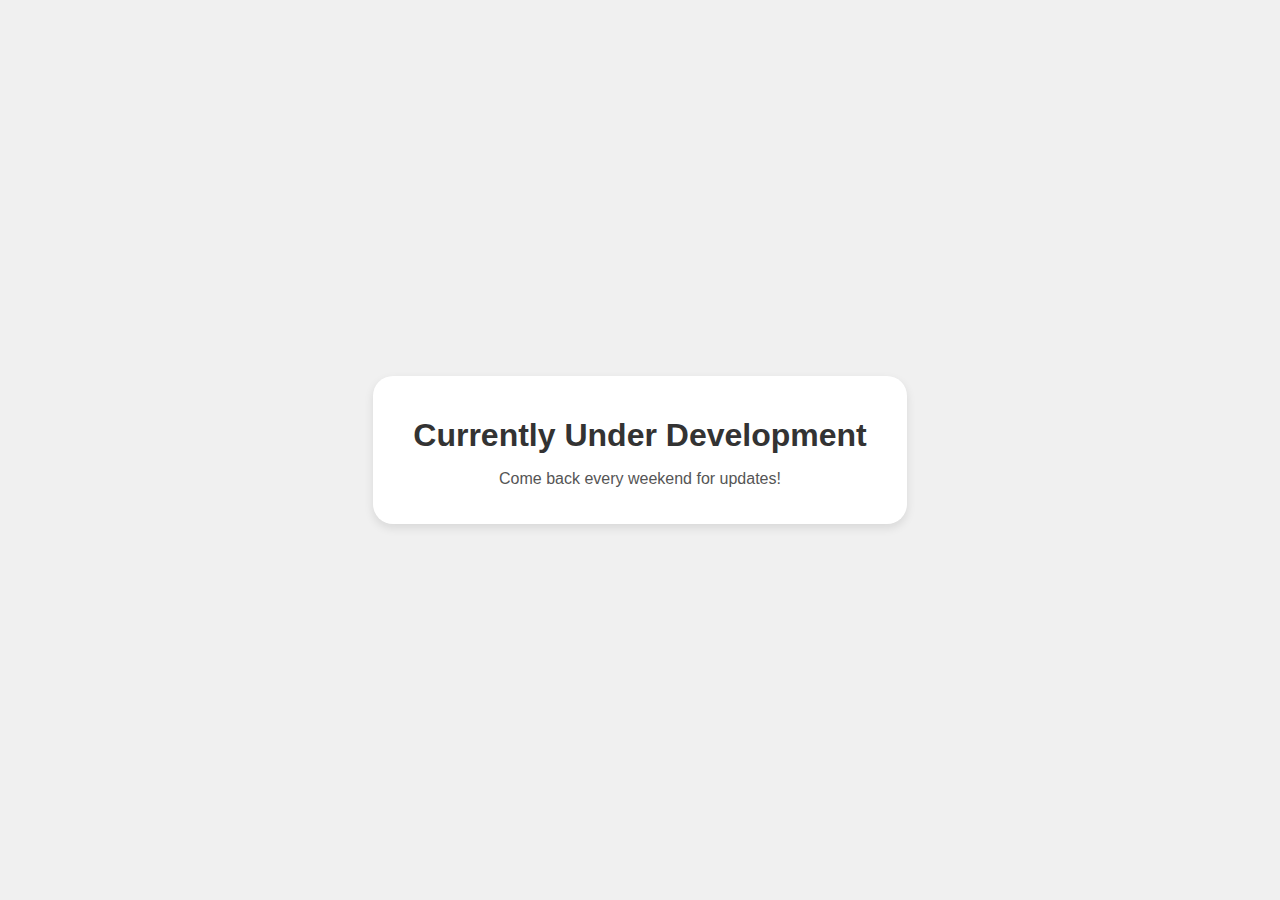
<file: index.html>
<!DOCTYPE html>
<html lang="en">
<head>
    <meta charset="UTF-8">
    <meta name="viewport" content="width=device-width, initial-scale=1.0">
    <title>Under Development</title>
    <style>
        body {
            display: flex;
            justify-content: center;
            align-items: center;
            height: 100vh;
            margin: 0;
            font-family: Arial, sans-serif;
            background-color: #f0f0f0;
            color: #333;
        }
        .box {
            text-align: center;
            background-color: #fff;
            padding: 20px 40px;
            border-radius: 20px;
            box-shadow: 0 4px 10px rgba(0, 0, 0, 0.1);
        }
        .box h1 {
            font-size: 2rem;
            margin-bottom: 10px;
        }
        .box p {
            font-size: 1rem;
            color: #555;
        }
    </style>
</head>
<body>
    <div class="box">
        <h1>Currently Under Development</h1>
        <p>Come back every weekend for updates!</p>
    </div>
</body>
</html>
</file>
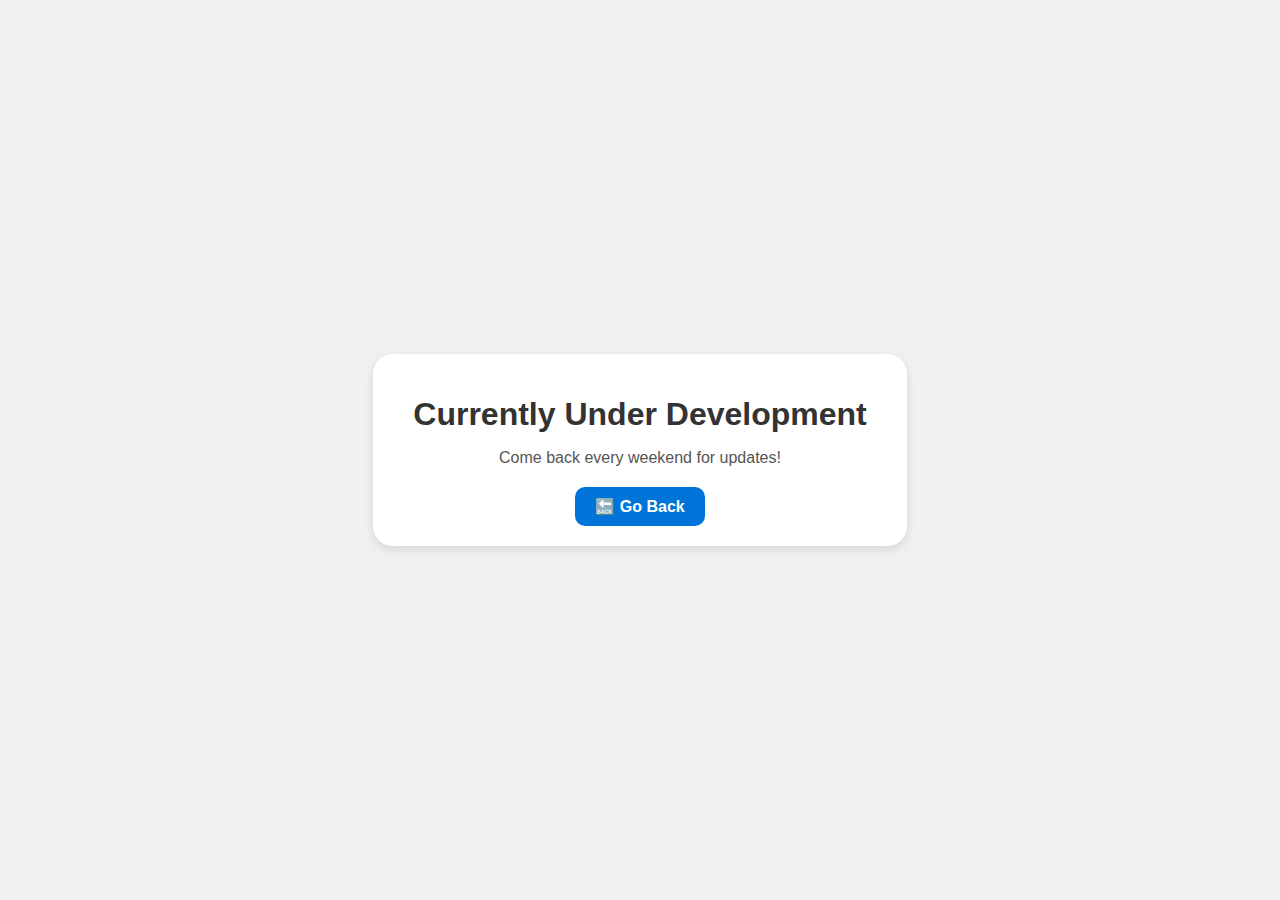
<file: home.html>
<!DOCTYPE html>
<html lang="en">
<head>
    <meta charset="UTF-8">
    <meta name="viewport" content="width=device-width, initial-scale=1.0">
    <title>Under Development</title>
    <style>
        body {
            display: flex;
            justify-content: center;
            align-items: center;
            height: 100vh;
            margin: 0;
            font-family: Arial, sans-serif;
            background-color: #f0f0f0;
            color: #333;
        }
        .box {
            text-align: center;
            background-color: #fff;
            padding: 20px 40px;
            border-radius: 20px;
            box-shadow: 0 4px 10px rgba(0, 0, 0, 0.1);
        }
        .box h1 {
            font-size: 2rem;
            margin-bottom: 10px;
        }
        .box p {
            font-size: 1rem;
            color: #555;
            margin-bottom: 20px;
        }
        .go-back {
            display: inline-block;
            padding: 10px 20px;
            background-color: #0074D9;
            color: #fff;
            text-decoration: none;
            border-radius: 10px;
            font-weight: bold;
            transition: background 0.3s;
        }
        .go-back:hover {
            background-color: #005fa3;
        }
    </style>
</head>
<body>
    <div class="box">
        <h1>Currently Under Development</h1>
        <p>Come back every weekend for updates!</p>
        <a href="index.html" class="go-back">🔙 Go Back</a>
    </div>
</body>
</html>
</file>
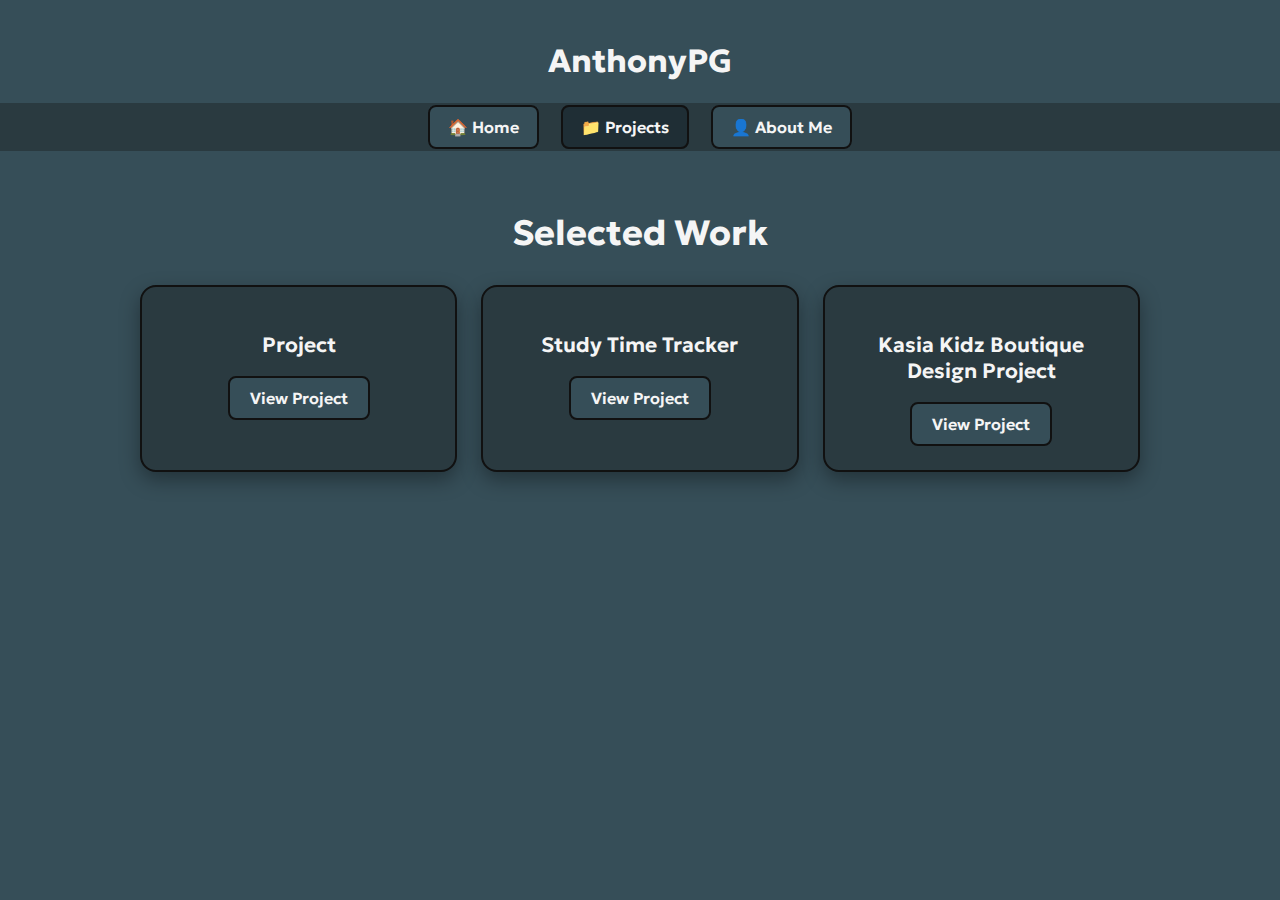
<file: projects.html>
<!DOCTYPE html>
<html lang="en">
<head>
    <meta charset="UTF-8">
    <meta name="viewport" content="width=device-width, initial-scale=1.0">
    <title>AnthonyPG – Projects</title>
    <link href="https://fonts.googleapis.com/css2?family=Geologica:wght@400;600;700&display=swap" rel="stylesheet">
    <link rel="stylesheet" href="ProjectsStyle.css">
</head>
<body>

    <header class="site-header option1">
        <div class="nav-left">
            <h1 class="logo">AnthonyPG</h1>
        </div>

        <nav class="main-menu">
            <ul class="menu">
                <li><a href="index.html">🏠 Home</a></li>
                <li><a href="projects.html" class="active">📁 Projects</a></li>
                <li><a href="about.html">👤 About Me</a></li>
            </ul>
        </nav>
    </header>

    <main class="projects">
        <h2 class="projects-heading">Selected Work</h2>
        <section class="projects-grid">

            <article class="project-card">
                <h3>Project</h3>
                <a href="#" target="_blank" class="project-link">View Project</a>
            </article>

            <article class="project-card">
                <h3>Study Time Tracker</h3>
                <a href="#" class="project-link">View Project</a>
            </article>

            <article class="project-card">
                <h3>Kasia Kidz Boutique Design Project</h3>
                <a href="#" class="project-link">View Project</a>
            </article>

        </section>
    </main>

</body>
</html>
</file>
<file: ProjectsStyle.css>
body {
    margin: 0;
    padding: 0;
    background-color: #364E58;
    font-family: "Geologica", sans-serif;
    color: #F5F5F5;
}

header {
    text-align: center;
    padding: 20px 0;
}

.title {
    font-size: 3rem;
    font-weight: 700;
    color: #111111;
    margin: 0;
}

.main-menu {
    background-color: #2A3A40;
    padding: 14px 0;
}

.menu {
    display: flex;
    justify-content: center;
    list-style: none;
    padding: 0;
    margin: 0;
    gap: 22px;
}

.menu a {
    text-decoration: none;
    color: #F5F5F5;
    padding: 10px 18px;
    border-radius: 8px;
    background-color: #364E58;
    border: 2px solid #111111;
    transition: 0.2s ease;
    font-weight: 600;
}

.menu a:hover {
    background-color: #425E69;
}

.menu a.active {
    background-color: #1F2E35;
}

.projects {
    max-width: 1000px;
    margin: 40px auto 60px;
    padding: 0 20px;
}

.projects-heading {
    font-size: 2.2rem;
    font-weight: 700;
    text-align: center;
    margin-bottom: 30px;
    color: #F5F5F5;
}

.projects-grid {
    display: grid;
    grid-template-columns: repeat(auto-fit, minmax(260px, 1fr));
    gap: 24px;
}

.project-card {
    background-color: #2A3A40;
    border-radius: 16px;
    padding: 24px 22px;
    box-shadow: 0 8px 20px rgba(0, 0, 0, 0.35);
    border: 2px solid #111111;
    text-align: center;
}

.project-card h3 {
    font-size: 1.3rem;
    font-weight: 600;
    margin-bottom: 18px;
    color: #F5F5F5;
}

.project-link {
    display: inline-block;
    text-decoration: none;
    padding: 10px 20px;
    border-radius: 8px;
    background-color: #364E58;
    border: 2px solid #111111;
    color: #F5F5F5;
    font-weight: 600;
    transition: 0.2s ease;
}

.project-link:hover {
    background-color: #425E69;
}
</file>
